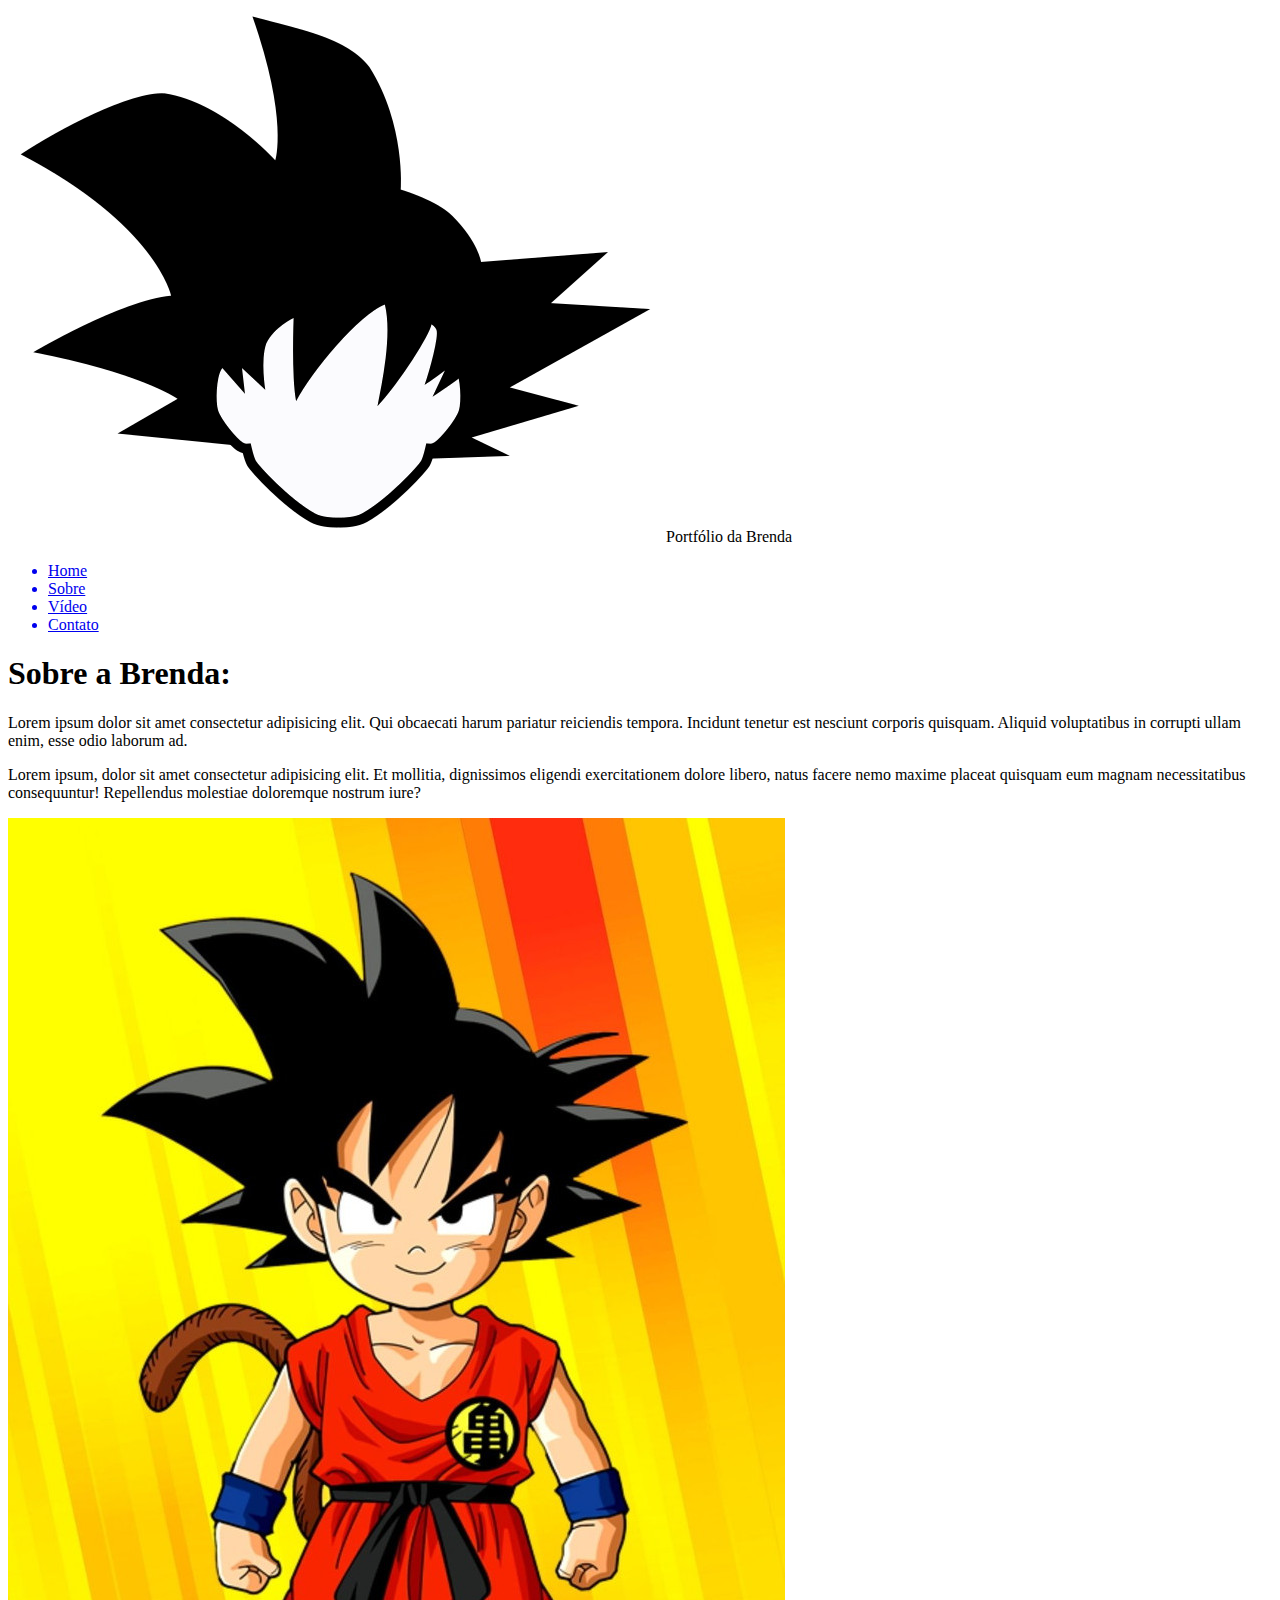
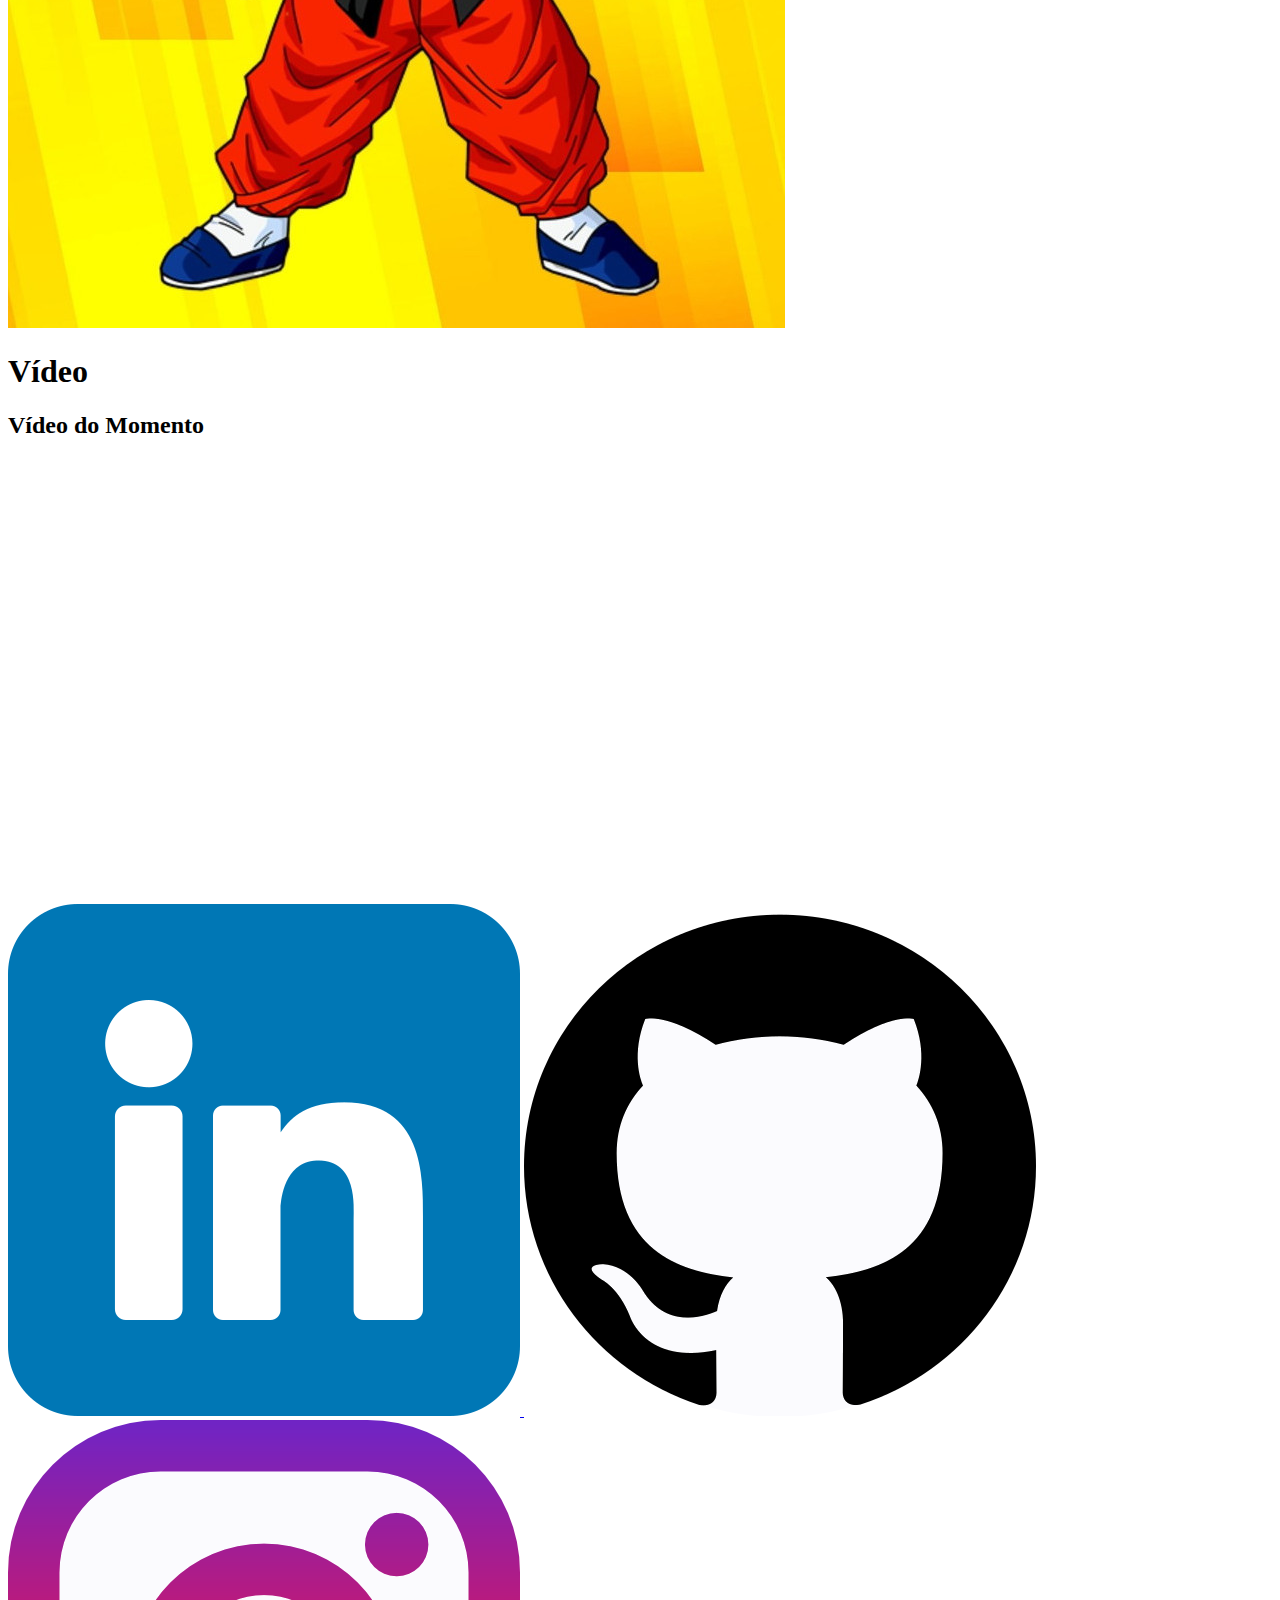
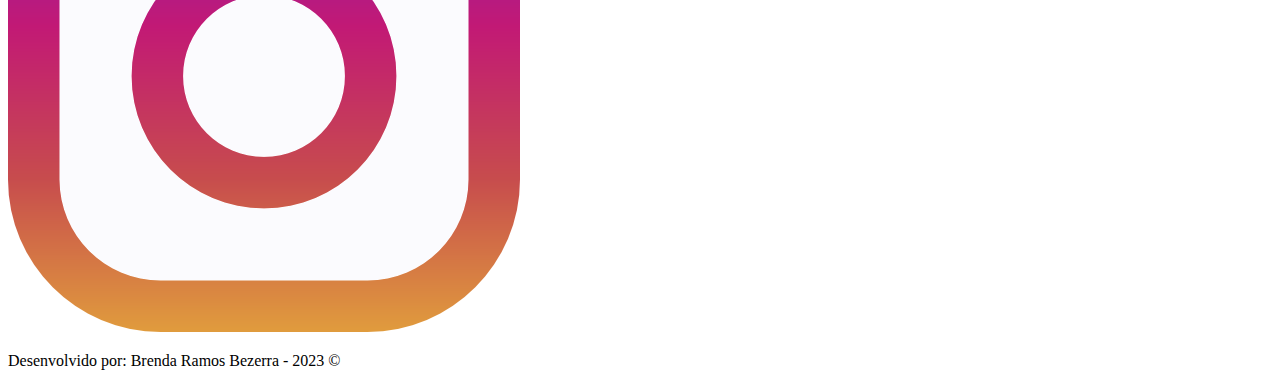
<file: index.html>
<!DOCTYPE html>
<html lang="pt-BR">
<head>
    <meta charset="UTF-8">
    <meta http-equiv="X-UA-Compatible" content="IE=edge">
    <meta name="viewport" content="width=device-width, initial-scale=1.0">
    <link rel="icon" type="image/png" href="assets/images/goku_ico.png">
    <title>Portfólio da Brenda </title>
</head>
<body>
    <!-- Menu da página -->
    <!-- <Nav> Divisão específica para o menu da página-->
    <nav>
        <div>
            <img src="assets/images/goku_ico.png" alt="Logo da página - desenho do personagem Goku">
            <span>Portfólio da Brenda</span>
        </div>
        <ul>
            <a href="index.html">
                <li>Home</li>
            </a>
            <a href="#perfil" >
                <li>Sobre</li>
            </a>
            <a href="#video">
                <li>Vídeo</li>
            </a>
            <a href="contato.html">
                <li>Contato</li>
            </a>
        </ul>
    </nav>
    <!-- Conteúdo da página -->
    <main>
        <h1 id="perfil">Sobre a Brenda:</h1>
        <section>
            <div>
                <p>Lorem ipsum dolor sit amet consectetur adipisicing elit. Qui obcaecati harum pariatur reiciendis tempora. Incidunt tenetur est nesciunt corporis quisquam. Aliquid voluptatibus in corrupti ullam enim, esse odio laborum ad.</p>
                <p>Lorem ipsum, dolor sit amet consectetur adipisicing elit. Et mollitia, dignissimos eligendi exercitationem dolore libero, natus facere nemo maxime placeat quisquam eum magnam necessitatibus consequuntur! Repellendus molestiae doloremque nostrum iure?</p>
            </div>
            <img src="assets/images/goku.jpg" alt="Oi, eu sou fulano!">
        </section>
        <h1 id="video">Vídeo</h1>
            <section>
                <h2>Vídeo do Momento</h2>
                <iframe width="788" height="441" src="https://www.youtube.com/embed/ecZjmiuTKwc" 
                    title="Sadness &amp; Sorrow &quot;Forgotten&quot; Music by Vadim Kiselev \ Грустное Пианино - Забытый" frameborder="0" 
                    allow="accelerometer; autoplay; clipboard-write; encrypted-media; gyroscope; picture-in-picture; web-share" 
                    allowfullscreen></iframe>
            </section>
    </main>
    <!-- Rodapé da página -->
    <footer>
        <div>
            <a href="https://www.linkedin.com/in/brenda-ramos-bezerra/" target="_blank">
                <img src="assets/images/linkedin.png" alt="Logo da rede social Linkedin">
            </a>
            <a href="https://github.com/breramos" target="_blank">
                <img src="assets/images/github.png" alt="Logo da plataforma de compartilhamento de códigos GitHub">
            </a>
            <a href="https://www.instagram.com/brebreramos" target="_blank">
                <img src="assets/images/instagram.png" alt="Logo da rede social Instagram">
            </a>
        </div>
        <p>Desenvolvido por: Brenda Ramos Bezerra - 2023 &copy;</p>
    </footer>
    <script src="./assets/js/script.js"></script>
</body>
</html>
</file>
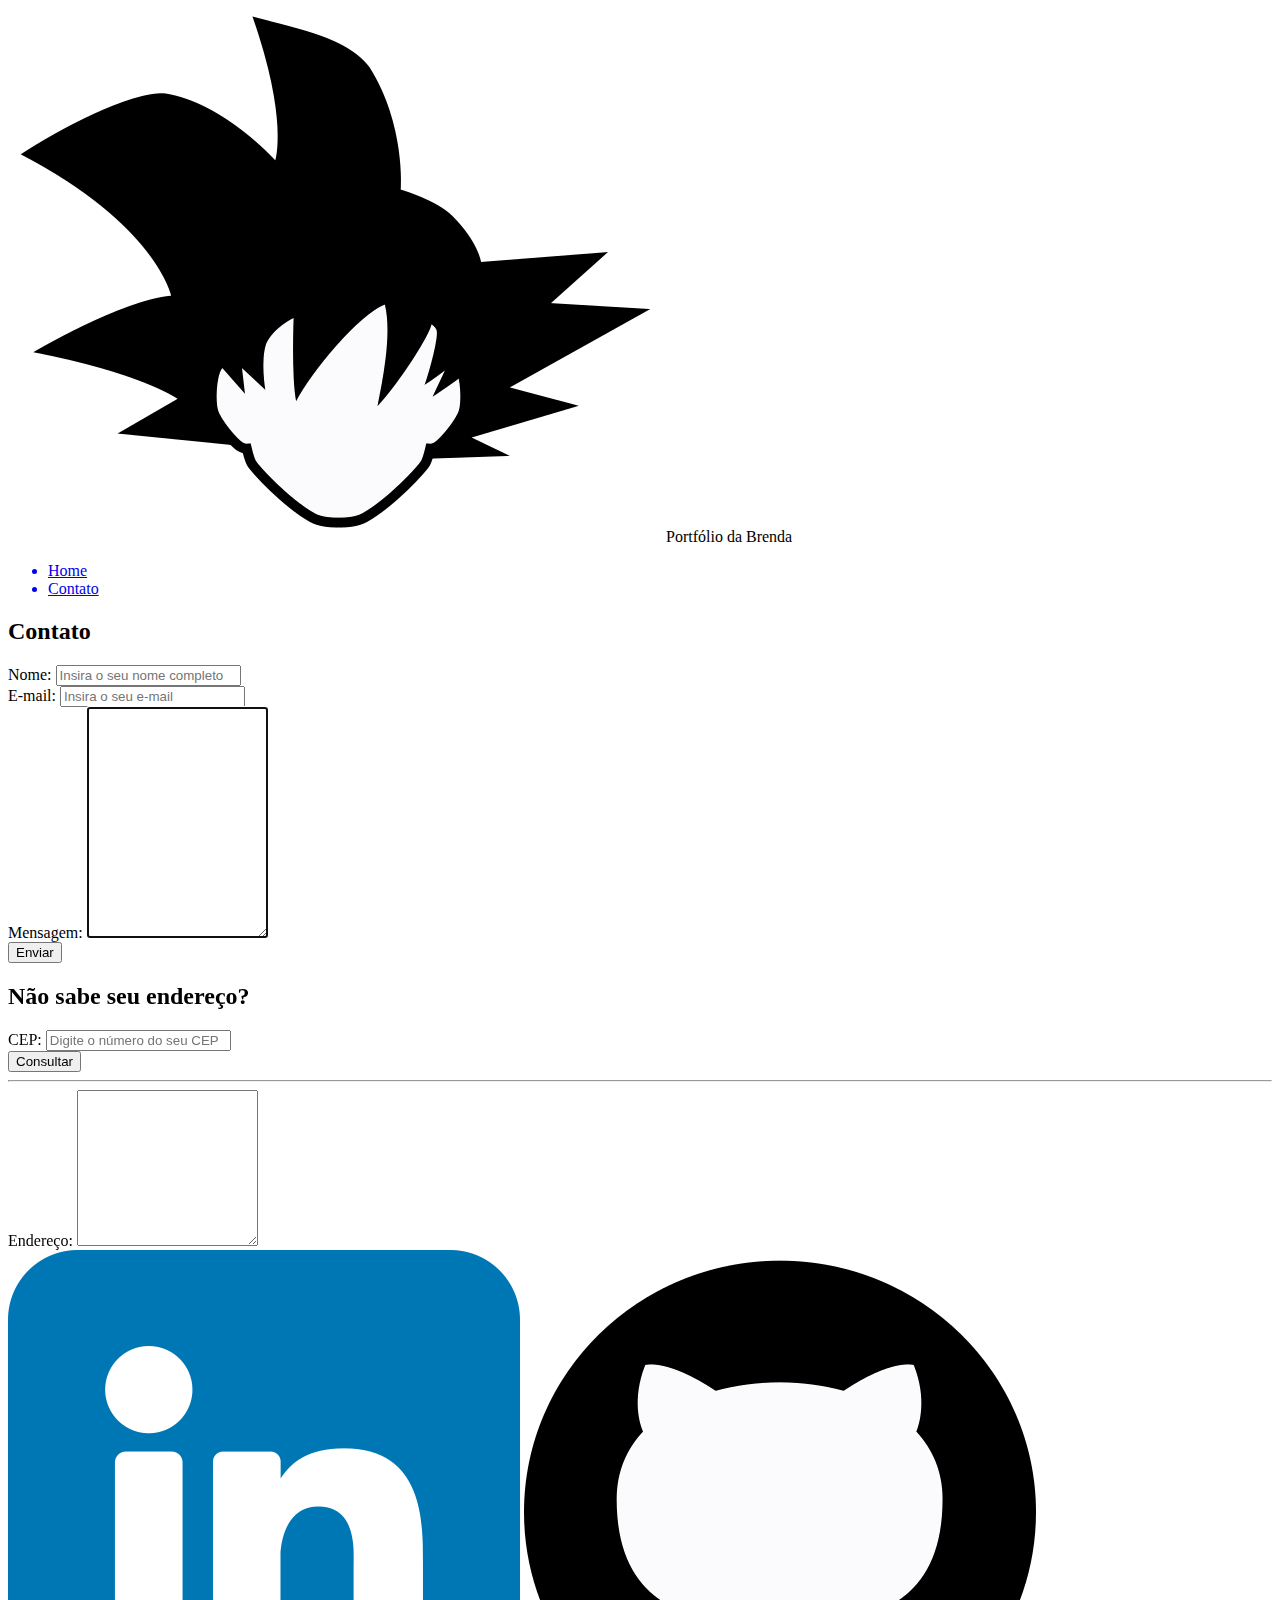
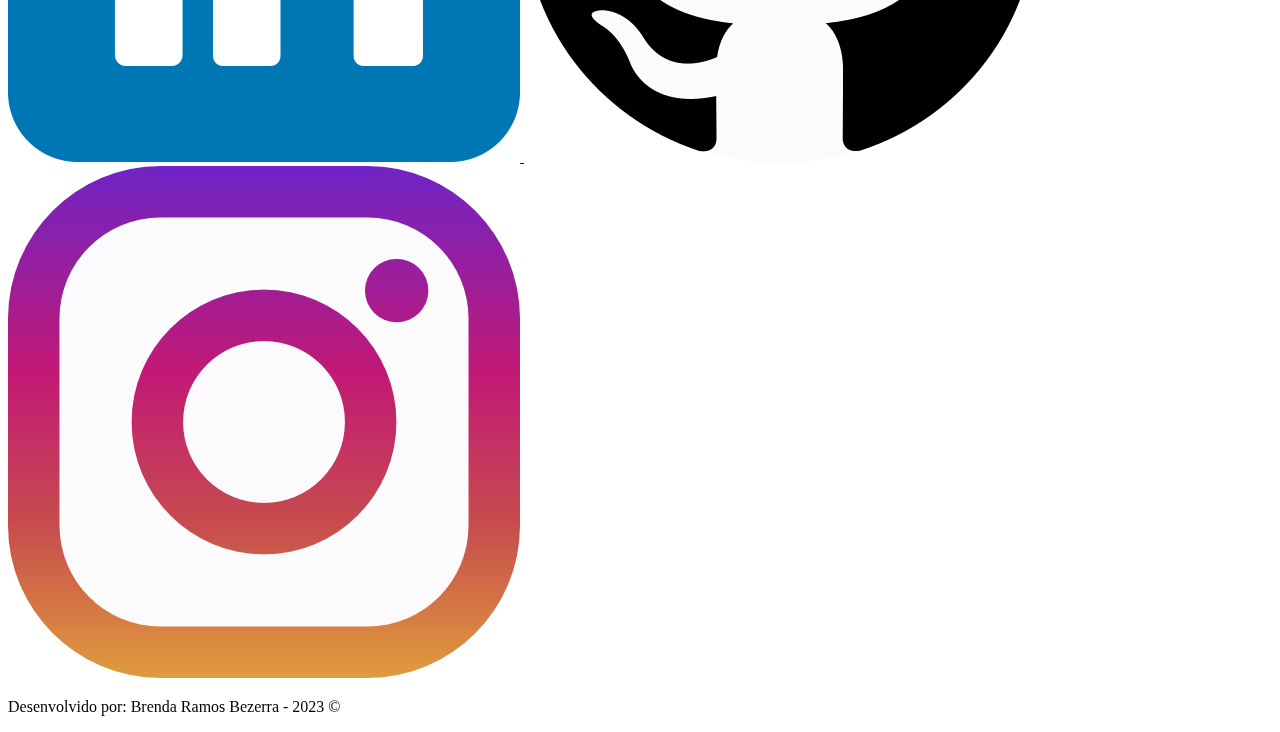
<file: contato.html>
<!DOCTYPE html>
<html lang="pt-BR">
<head>
    <meta charset="UTF-8">
    <meta http-equiv="X-UA-Compatible" content="IE=edge">
    <meta name="viewport" content="width=device-width, initial-scale=1.0">
    <link rel="icon" type="image/png" href="assets/images/goku_ico.png">
    <title>Portfólio da Brenda </title>
</head>
<body>
    <!-- Menu da página -->
    <!-- <Nav> Divisão específica para o menu da página-->
    <nav>
        <div>
            <img src="assets/images/goku_ico.png" alt="Logo da página - desenho do personagem Goku">
            <span>Portfólio da Brenda</span>
        </div>
        <ul>
            <a href="index.html">
                <li>Home</li>
            </a>
            <a href="contato.html">
                <li>Contato</li>
            </a>
        </ul>
    </nav>
    <!-- Conteúdo da página -->
    <main>
        <section>
                <form>
                    <h2>Contato</h2>
                        <div>
                            <label for="nome">Nome:</label>
                            <input id="nome" type="text" placeholder="Insira o seu nome completo">
                            <div id="txtNome"></div>
                        </div>
                        <div>
                            <label for="email">E-mail:</label>
                            <input id="email" type="text" placeholder="Insira o seu e-mail">
                            <div id="txtEmail"></div>
                        </div>
                        <div>
                            <label for="mensagem">Mensagem:</label>
                            <textarea id="mensagem" type="text" rows= "15" 
                                autofocus placeholder="Insira a sua mensagem...">
                            </textarea>
                            <div id="txtMensagem"></div>
                        </div>
                        <button type="button">Enviar</button>
                </form>
        </section>
        <section>
            <form>
                <h2>Não sabe seu endereço?</h2>
                    <div>
                        <label for="buscarcep">CEP:</label>
                        <input id="cep" type="text" placeholder="Digite o número do seu CEP">
                        <div id="txtCep"></div>
                    </div>
                    <button type="button">Consultar</button>
                    <hr>
                    <div>
                        <label for="endereco">Endereço:</label>
                        <textarea id="endereco" type="text" rows="10" 
                            placeholder="Buscar endereço...">
                        </textarea>
                    </div>
             </form>  
        </section>     

    </main>


    <!-- Rodapé da página -->
    <footer>
        <div>
            <a href="https://www.linkedin.com/in/brenda-ramos-bezerra/" target="_blank">
                <img src="assets/images/linkedin.png" alt="Logo da rede social Linkedin">
            </a>
            <a href="https://github.com/breramos" target="_blank">
                <img src="assets/images/github.png" alt="Logo da plataforma de compartilhamento de códigos GitHub">
            </a>
            <a href="https://www.instagram.com/brebreramos" target="_blank">
                <img src="assets/images/instagram.png" alt="Logo da rede social Instagram">
            </a>
        </div>
        <p>Desenvolvido por: Brenda Ramos Bezerra - 2023 &copy;</p>
    </footer>
    <script src="./assets/js/script.js"></script>
</body>
</html>
</file>
